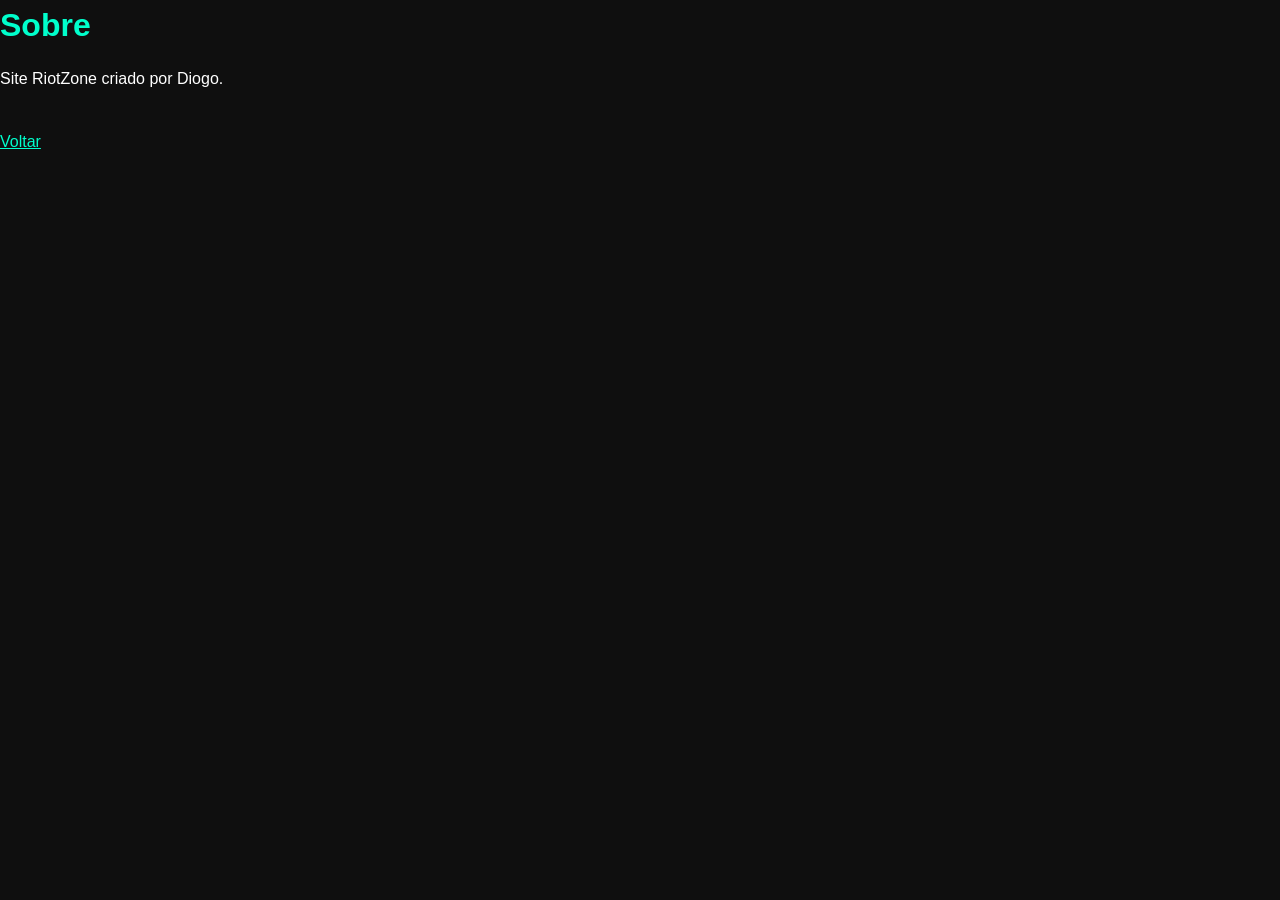
<file: contato.html>
<!DOCTYPE html>
<html lang="pt-br">
<head>
  
  <!-- Google tag (gtag.js) -->
<script async src="https://www.googletagmanager.com/gtag/js?id=G-5P6KQJ7KKT"></script>
<script>
  window.dataLayer = window.dataLayer || [];
  function gtag(){dataLayer.push(arguments);}
  gtag('js', new Date());

  gtag('config', 'G-5P6KQJ7KKT');
</script>
  <!-- Google Tag Manager -->
<script>(function(w,d,s,l,i){w[l]=w[l]||[];w[l].push({'gtm.start':
new Date().getTime(),event:'gtm.js'});var f=d.getElementsByTagName(s)[0],
j=d.createElement(s),dl=l!='dataLayer'?'&l='+l:'';j.async=true;j.src=
'https://www.googletagmanager.com/gtm.js?id='+i+dl;f.parentNode.insertBefore(j,f);
})(window,document,'script','dataLayer','GTM-KKLBBCS6');</script>
<!-- End Google Tag Manager --><!-- Google tag (gtag.js) -->
<script async src="https://www.googletagmanager.com/gtag/js?id=G-H2RZKGH2FG"></script>
<script>
  window.dataLayer = window.dataLayer || [];
  function gtag(){dataLayer.push(arguments);}
  gtag('js', new Date());

  gtag('config', 'G-H2RZKGH2FG');
</script>
<meta charset="UTF-8">
<title>Sobre</title>

<link rel="stylesheet" href="style.css">
</head>

<body>
  <!-- Google Tag Manager (noscript) -->
<noscript><iframe src="https://www.googletagmanager.com/ns.html?id=GTM-KKLBBCS6"
height="0" width="0" style="display:none;visibility:hidden"></iframe></noscript>
<!-- End Google Tag Manager (noscript) -->

<h1>Sobre</h1>

<p>Site RiotZone criado por Diogo.</p>

<br>
<a href="index.html">Voltar</a>

</body>
</html>
</file>
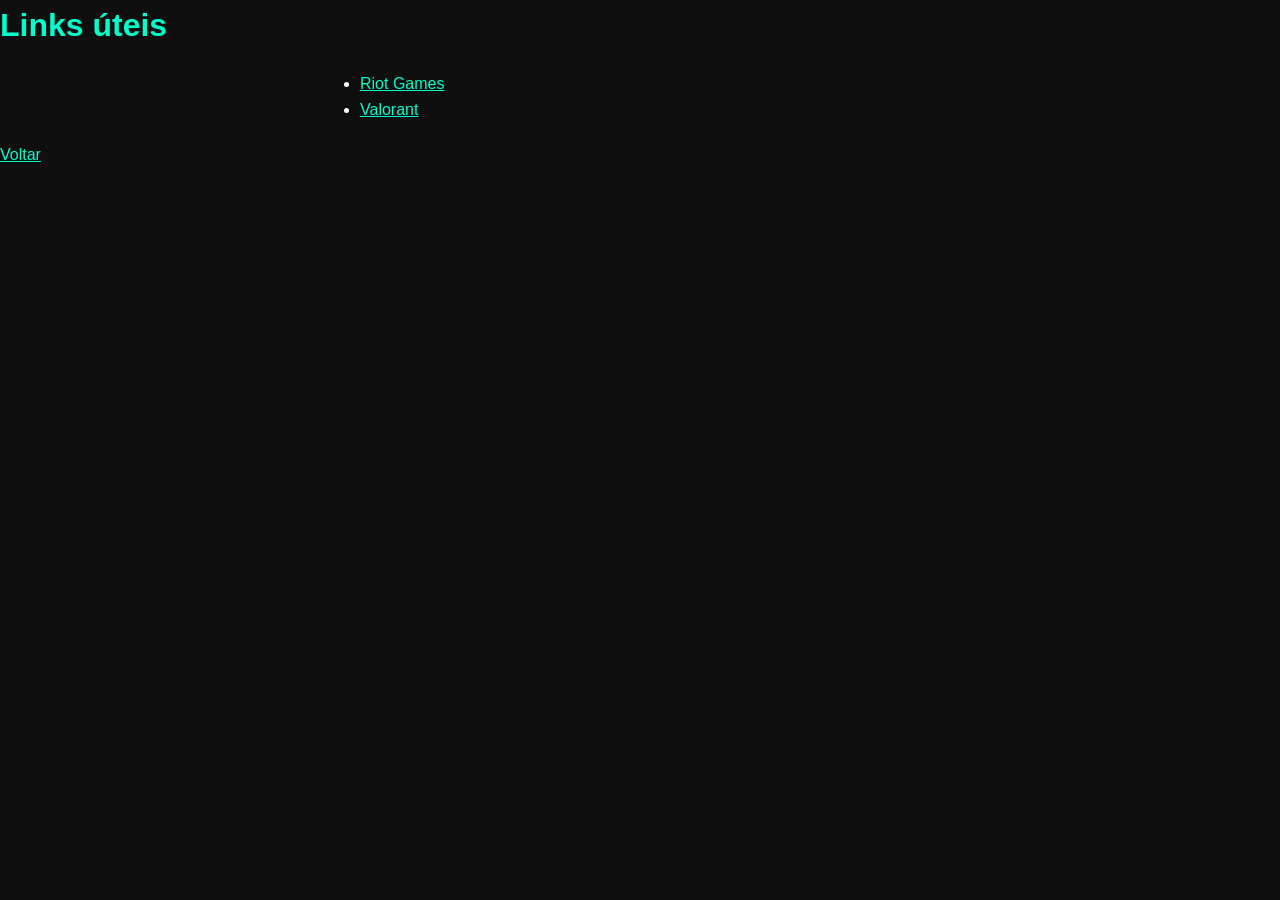
<file: links.html>
<!DOCTYPE html>
<html lang="pt-br">
<head>
  <!-- Google tag (gtag.js) -->
<script async src="https://www.googletagmanager.com/gtag/js?id=G-5P6KQJ7KKT"></script>
<script>
  window.dataLayer = window.dataLayer || [];
  function gtag(){dataLayer.push(arguments);}
  gtag('js', new Date());

  gtag('config', 'G-5P6KQJ7KKT');
</script>
  <!-- Google Tag Manager -->
<script>(function(w,d,s,l,i){w[l]=w[l]||[];w[l].push({'gtm.start':
new Date().getTime(),event:'gtm.js'});var f=d.getElementsByTagName(s)[0],
j=d.createElement(s),dl=l!='dataLayer'?'&l='+l:'';j.async=true;j.src=
'https://www.googletagmanager.com/gtm.js?id='+i+dl;f.parentNode.insertBefore(j,f);
})(window,document,'script','dataLayer','GTM-KKLBBCS6');</script>
<!-- End Google Tag Manager --><!-- Google tag (gtag.js) -->
<script async src="https://www.googletagmanager.com/gtag/js?id=G-H2RZKGH2FG"></script>
<script>
  window.dataLayer = window.dataLayer || [];
  function gtag(){dataLayer.push(arguments);}
  gtag('js', new Date());

  gtag('config', 'G-H2RZKGH2FG');
</script>
<meta charset="UTF-8">
<title>Links</title>
<link rel="stylesheet" href="style.css">
</head>
<body>
  <!-- Google Tag Manager (noscript) -->
<noscript><iframe src="https://www.googletagmanager.com/ns.html?id=GTM-KKLBBCS6"
height="0" width="0" style="display:none;visibility:hidden"></iframe></noscript>
<!-- End Google Tag Manager (noscript) -->

<h1>Links úteis</h1>

<ul>
<li><a href="https://www.riotgames.com" target="_blank">Riot Games</a></li>
<li><a href="https://playvalorant.com" target="_blank">Valorant</a></li>
</ul>

<a href="index.html">Voltar</a>

</body>
</html>
</file>
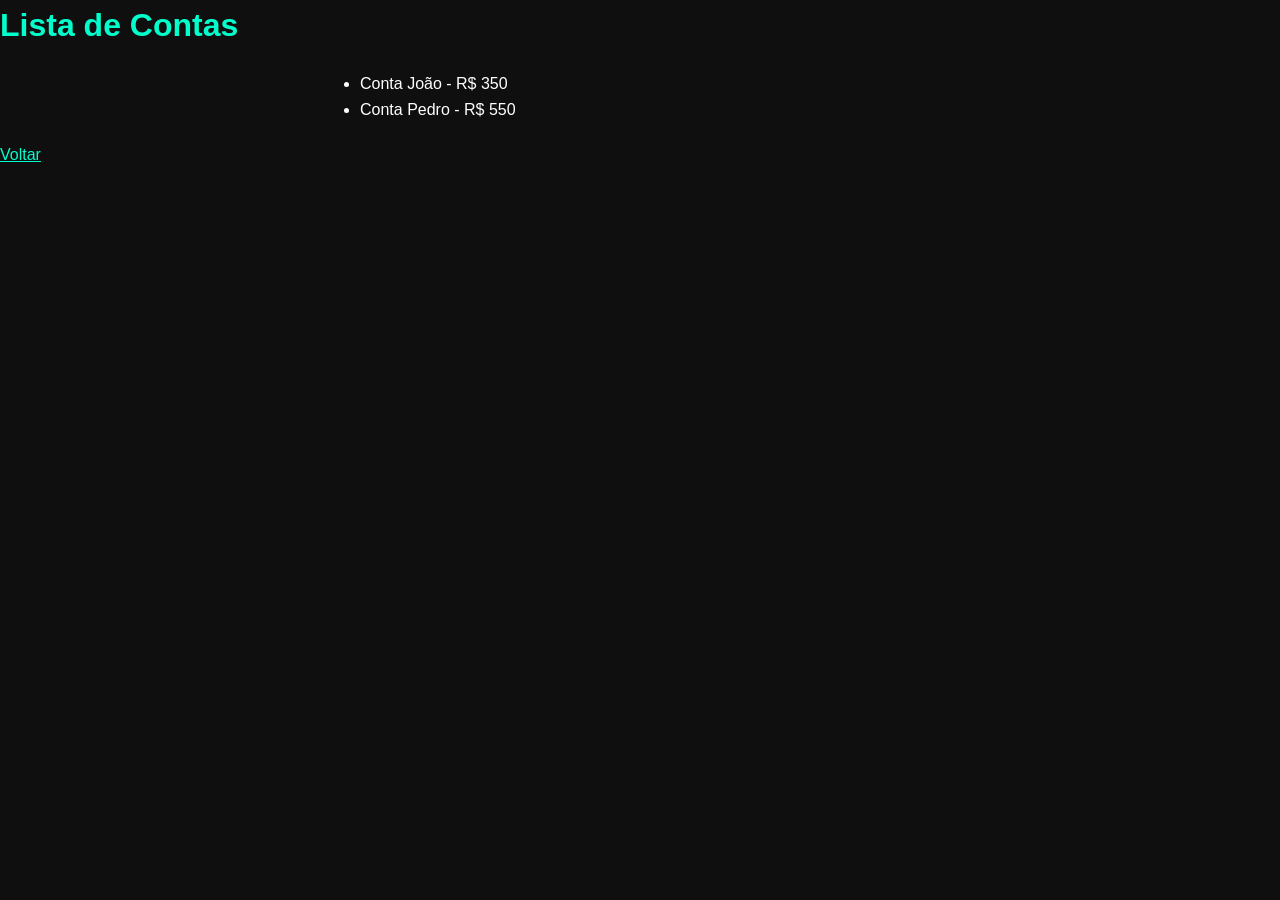
<file: lista.html>
<!DOCTYPE html>
<html lang="pt-br">
<head>
  <!-- Google tag (gtag.js) -->
<script async src="https://www.googletagmanager.com/gtag/js?id=G-5P6KQJ7KKT"></script>
<script>
  window.dataLayer = window.dataLayer || [];
  function gtag(){dataLayer.push(arguments);}
  gtag('js', new Date());

  gtag('config', 'G-5P6KQJ7KKT');
</script>
  <!-- Google Tag Manager -->
<script>(function(w,d,s,l,i){w[l]=w[l]||[];w[l].push({'gtm.start':
new Date().getTime(),event:'gtm.js'});var f=d.getElementsByTagName(s)[0],
j=d.createElement(s),dl=l!='dataLayer'?'&l='+l:'';j.async=true;j.src=
'https://www.googletagmanager.com/gtm.js?id='+i+dl;f.parentNode.insertBefore(j,f);
})(window,document,'script','dataLayer','GTM-KKLBBCS6');</script>
<!-- End Google Tag Manager --><!-- Google tag (gtag.js) -->
<script async src="https://www.googletagmanager.com/gtag/js?id=G-H2RZKGH2FG"></script>
<script>
  window.dataLayer = window.dataLayer || [];
  function gtag(){dataLayer.push(arguments);}
  gtag('js', new Date());

  gtag('config', 'G-H2RZKGH2FG');
</script>
<meta charset="UTF-8">
<title>Lista</title>
<link rel="stylesheet" href="style.css">
</head>
<body>
  <!-- Google Tag Manager (noscript) -->
<noscript><iframe src="https://www.googletagmanager.com/ns.html?id=GTM-KKLBBCS6"
height="0" width="0" style="display:none;visibility:hidden"></iframe></noscript>
<!-- End Google Tag Manager (noscript) -->

<h1>Lista de Contas</h1>

<ul>
<li>Conta João - R$ 350</li>
<li>Conta Pedro - R$ 550</li>
</ul>

<a href="index.html">Voltar</a>

</body>
</html>
</file>
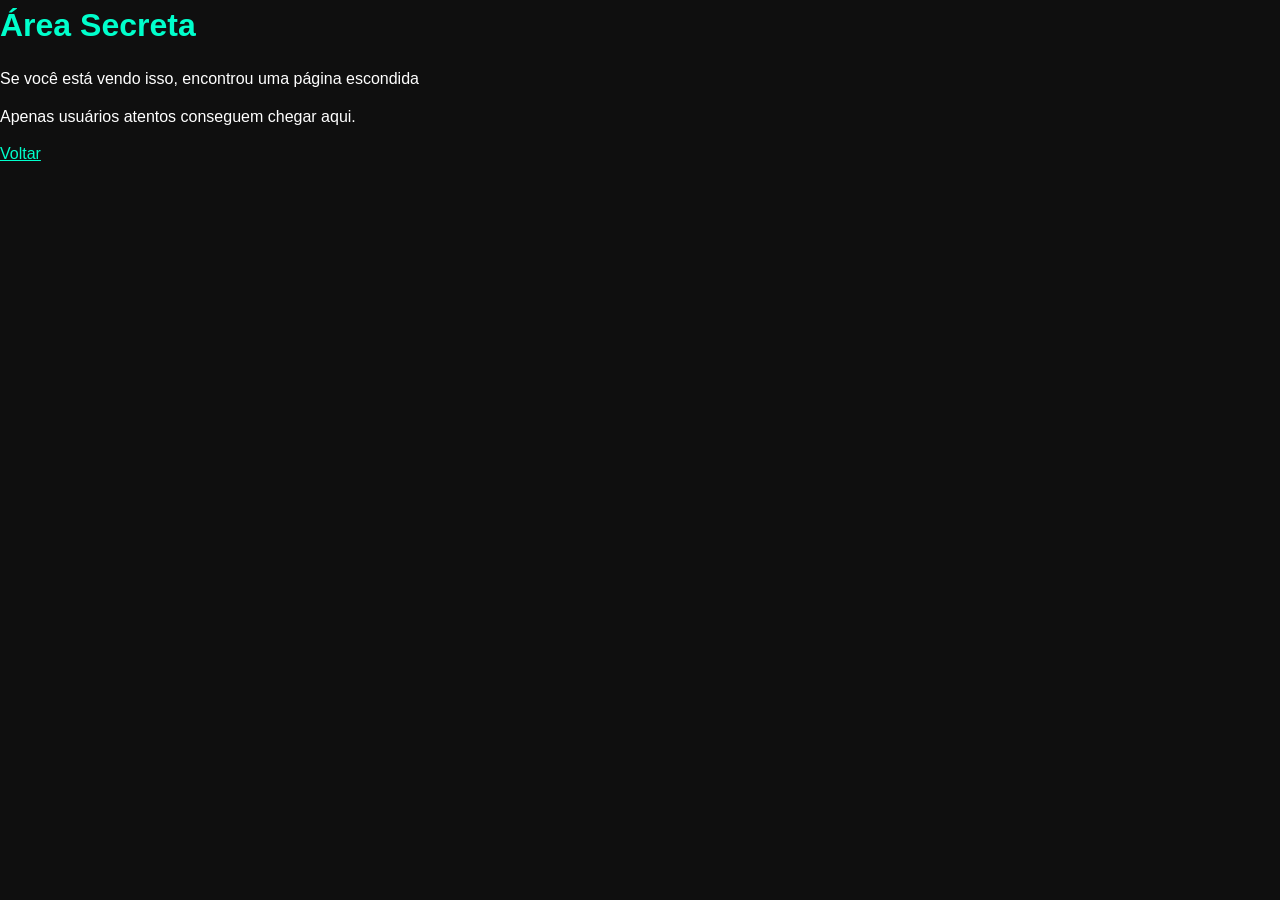
<file: segredo.html>
<!DOCTYPE html>
<html lang="pt-br">
<head>
 <!-- Google tag (gtag.js) -->
<script async src="https://www.googletagmanager.com/gtag/js?id=G-5P6KQJ7KKT"></script>
<script>
  window.dataLayer = window.dataLayer || [];
  function gtag(){dataLayer.push(arguments);}
  gtag('js', new Date());

  gtag('config', 'G-5P6KQJ7KKT');
</script>
 <!-- Google Tag Manager -->
<script>(function(w,d,s,l,i){w[l]=w[l]||[];w[l].push({'gtm.start':
new Date().getTime(),event:'gtm.js'});var f=d.getElementsByTagName(s)[0],
j=d.createElement(s),dl=l!='dataLayer'?'&l='+l:'';j.async=true;j.src=
'https://www.googletagmanager.com/gtm.js?id='+i+dl;f.parentNode.insertBefore(j,f);
})(window,document,'script','dataLayer','GTM-KKLBBCS6');</script>
<!-- End Google Tag Manager --> <!-- Google tag (gtag.js) -->
<script async src="https://www.googletagmanager.com/gtag/js?id=G-H2RZKGH2FG"></script>
<script>
  window.dataLayer = window.dataLayer || [];
  function gtag(){dataLayer.push(arguments);}
  gtag('js', new Date());

  gtag('config', 'G-H2RZKGH2FG');
</script>
<meta charset="UTF-8">
<title>Área Secreta</title>
<link rel="stylesheet" href="style.css">
</head>
<body>
 <!-- Google Tag Manager (noscript) -->
<noscript><iframe src="https://www.googletagmanager.com/ns.html?id=GTM-KKLBBCS6"
height="0" width="0" style="display:none;visibility:hidden"></iframe></noscript>
<!-- End Google Tag Manager (noscript) -->

<h1>Área Secreta</h1>

<p>Se você está vendo isso, encontrou uma página escondida </p>

<p>Apenas usuários atentos conseguem chegar aqui.</p>

<a href="index.html">Voltar</a>

</body>
</html>
</file>
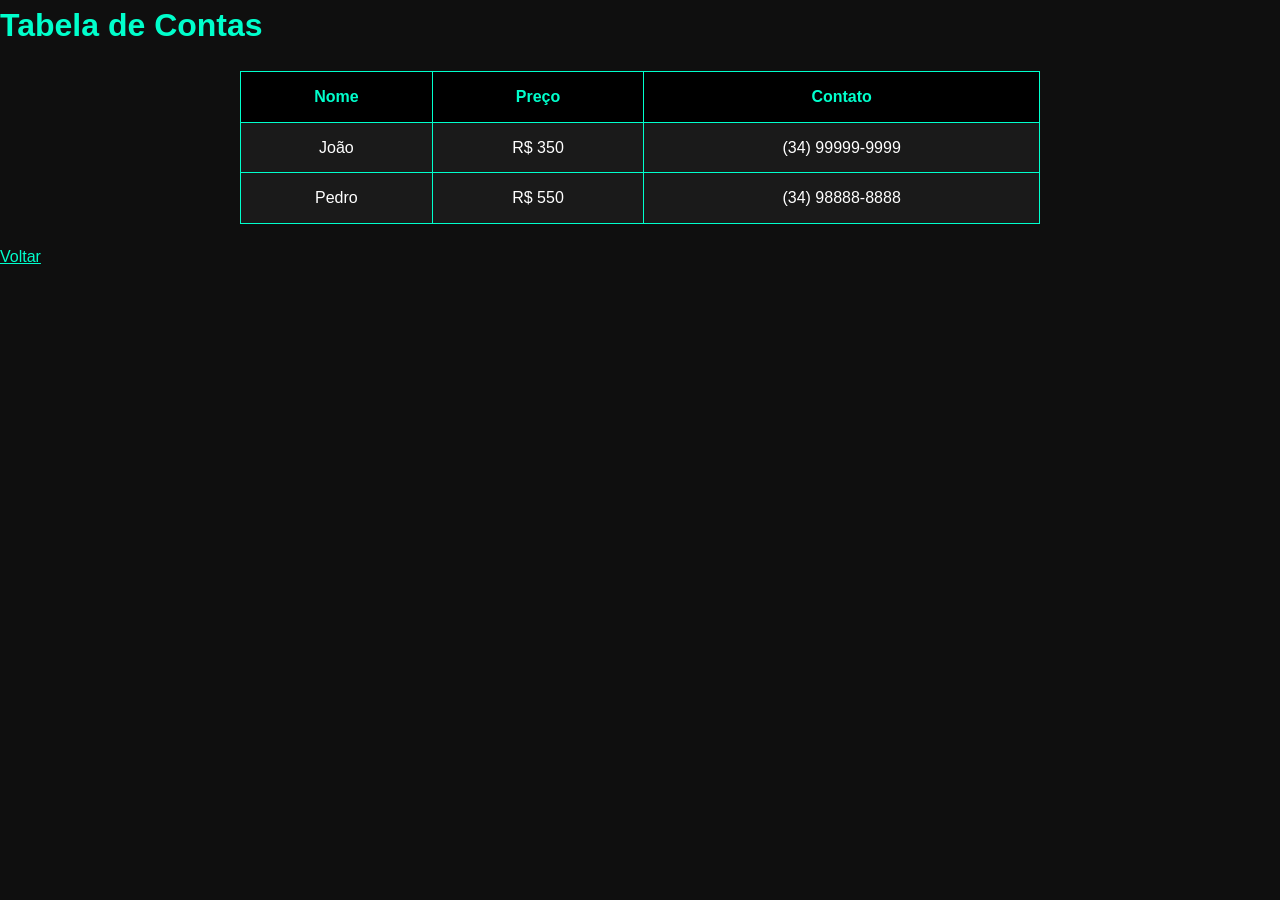
<file: tabela.html>
<!DOCTYPE html>
<html lang="pt-br">
<head>
  <!-- Google tag (gtag.js) -->
<script async src="https://www.googletagmanager.com/gtag/js?id=G-5P6KQJ7KKT"></script>
<script>
  window.dataLayer = window.dataLayer || [];
  function gtag(){dataLayer.push(arguments);}
  gtag('js', new Date());

  gtag('config', 'G-5P6KQJ7KKT');
</script>
  <!-- Google Tag Manager -->
<script>(function(w,d,s,l,i){w[l]=w[l]||[];w[l].push({'gtm.start':
new Date().getTime(),event:'gtm.js'});var f=d.getElementsByTagName(s)[0],
j=d.createElement(s),dl=l!='dataLayer'?'&l='+l:'';j.async=true;j.src=
'https://www.googletagmanager.com/gtm.js?id='+i+dl;f.parentNode.insertBefore(j,f);
})(window,document,'script','dataLayer','GTM-KKLBBCS6');</script>
<!-- End Google Tag Manager --><!-- Google tag (gtag.js) -->
<script async src="https://www.googletagmanager.com/gtag/js?id=G-H2RZKGH2FG"></script>
<script>
  window.dataLayer = window.dataLayer || [];
  function gtag(){dataLayer.push(arguments);}
  gtag('js', new Date());

  gtag('config', 'G-H2RZKGH2FG');
</script>
<meta charset="UTF-8">
<title>Tabela</title>
<link rel="stylesheet" href="style.css">
</head>
<body>

<h1>Tabela de Contas</h1>

<table border="1">
<tr>
<th>Nome</th>
<th>Preço</th>
<th>Contato</th>
</tr>

<tr>
<td>João</td>
<td>R$ 350</td>
<td>(34) 99999-9999</td>
</tr>

<tr>
<td>Pedro</td>
<td>R$ 550</td>
<td>(34) 98888-8888</td>
</tr>

</table>

<a href="index.html">Voltar</a>

</body>
  <!-- Google Tag Manager (noscript) -->
<noscript><iframe src="https://www.googletagmanager.com/ns.html?id=GTM-KKLBBCS6"
height="0" width="0" style="display:none;visibility:hidden"></iframe></noscript>
<!-- End Google Tag Manager (noscript) -->
</html>
</file>
<file: style.css>
/* RESET */
* {
    margin: 0;
    padding: 0;
    box-sizing: border-box;
}

/* BODY */
body {
    font-family: Arial, sans-serif;
    background-color: #0f0f0f;
    color: #ffffff;
    line-height: 1.6;
}

/* HEADER */
header {
    background: #000;
    padding: 20px;
    text-align: center;
    border-bottom: 2px solid #00ffcc;
}

header img {
    display: block;
    margin: 0 auto 10px;
}

header h1 {
    color: #00ffcc;
    margin-bottom: 10px;
}

/* NAV */
nav {
    margin-top: 10px;
}

nav a {
    color: #ffffff;
    text-decoration: none;
    margin: 0 10px;
    font-weight: bold;
    transition: 0.3s;
}

nav a:hover {
    color: #00ffcc;
}

/* SECTIONS */
section {
    padding: 30px;
    max-width: 1000px;
    margin: auto;
}

/* TITLES */
h1, h2 {
    color: #00ffcc;
    margin-bottom: 15px;
}

p {
    margin-bottom: 12px;
}

/* CONTAS GRID */
#lista-contas {
    display: grid;
    grid-template-columns: repeat(auto-fit, minmax(250px, 1fr));
    gap: 20px;
}

/* CARD */
.card {
    background: #1a1a1a;
    border: 1px solid #00ffcc;
    border-radius: 10px;
    padding: 15px;
    text-align: center;
    transition: 0.3s;
}

.card:hover {
    transform: scale(1.03);
    box-shadow: 0 0 15px #00ffcc;
}

/* IMAGEM */
.card img {
    width: 100%;
    border-radius: 8px;
    margin-bottom: 10px;
}

/* TEXTO CARD */
.card p {
    margin: 5px 0;
}

/* BOTÃO */
button {
    background: #00ffcc;
    color: #000;
    border: none;
    padding: 10px;
    margin-top: 10px;
    cursor: pointer;
    border-radius: 5px;
    font-weight: bold;
    transition: 0.3s;
}

button:hover {
    background: #00ccaa;
}

/* CONTATO */
#contato a {
    display: inline-block;
    margin: 5px;
}

#contato a button {
    width: 200px;
}

/* FORM */
form {
    max-width: 500px;
    margin: 20px auto;
}

input, textarea {
    width: 100%;
    padding: 10px;
    border: 1px solid #00ffcc;
    border-radius: 5px;
    background: #111;
    color: #fff;
    margin-bottom: 10px;
}

textarea {
    min-height: 120px;
    resize: vertical;
}

/* TABELA */
table {
    width: 100%;
    max-width: 800px;
    margin: 20px auto;
    border-collapse: collapse;
    background: #1a1a1a;
}

th, td {
    border: 1px solid #00ffcc;
    padding: 12px;
    text-align: center;
}

th {
    background: #000;
    color: #00ffcc;
}

/* LISTAS */
ul, ol {
    max-width: 600px;
    margin: 20px auto;
    text-align: left;
    padding-left: 20px;
}

/* LINKS GERAIS */
a {
    color: #00ffcc;
}

a:hover {
    color: #ffffff;
}

/* FOOTER */
footer {
    background: #000;
    text-align: center;
    padding: 20px;
    border-top: 2px solid #00ffcc;
    margin-top: 30px;
}

footer a {
    color: #00ffcc;
    text-decoration: none;
}

/* RESPONSIVO */
@media (max-width: 600px) {
    nav a {
        display: block;
        margin: 5px 0;
    }

    #contato a button {
        width: 100%;
    }
}
@media (max-width: 768px) {

    header {
        padding: 20px;
    }

    nav a {
        display: block;
        margin: 10px 0;
        font-size: 16px;
    }

    section {
        padding: 60px 20px;
    }

    #lista-contas {
        flex-direction: column;
        align-items: center;
    }

    .card {
        width: 90%;
        max-width: 300px;
    }

    .card img {
        width: 100%;
        height: auto;
    }

    h1 {
        font-size: 28px;
    }

    h2 {
        font-size: 24px;
    }

    p {
        font-size: 16px;
    }

    button {
        width: 100%;
    }

    footer {
        padding: 15px;
    }
}
</file>
